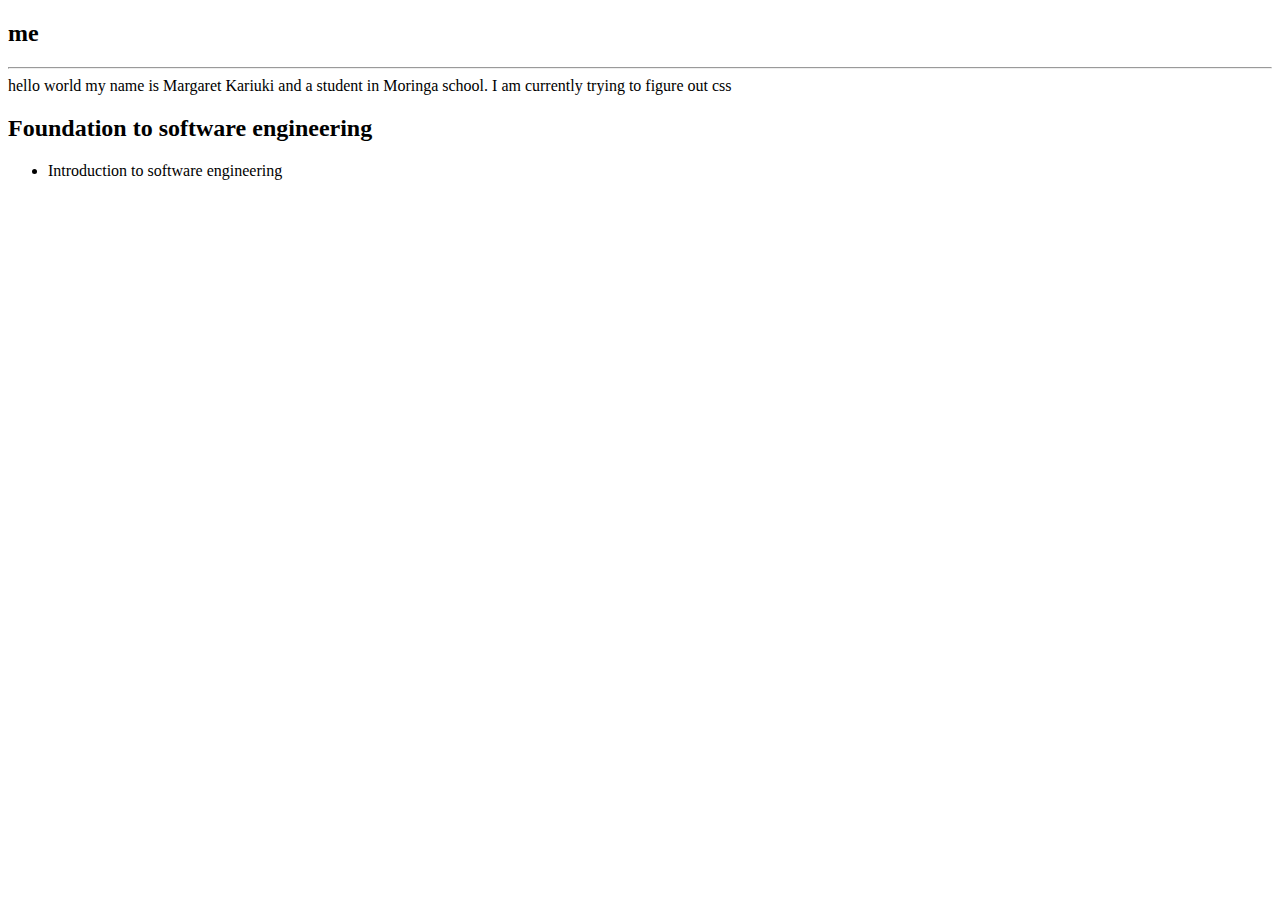
<file: index.html>
<!DOCTYPE html>
<html lang="en"
<head>
    <meta charset="UTF-8"
    <meta name "view point" content"width=device-width,initial-scale=1.0>
<Title>Maggie</Title>
<link rel="stylesheet" href"style.css">
</head>
<h2>me</h2>
<hr></hr>
<body>hello world my name is Margaret Kariuki and a student in Moringa school. I am currently trying to figure out css

</body>
 <h2>Foundation to software engineering</h2>
 <body>
    <ul>
        <li>Introduction to software engineering</li>
    </ul>
    </body>
    <img scr="[data-uri]"

  

        


link
</file>
